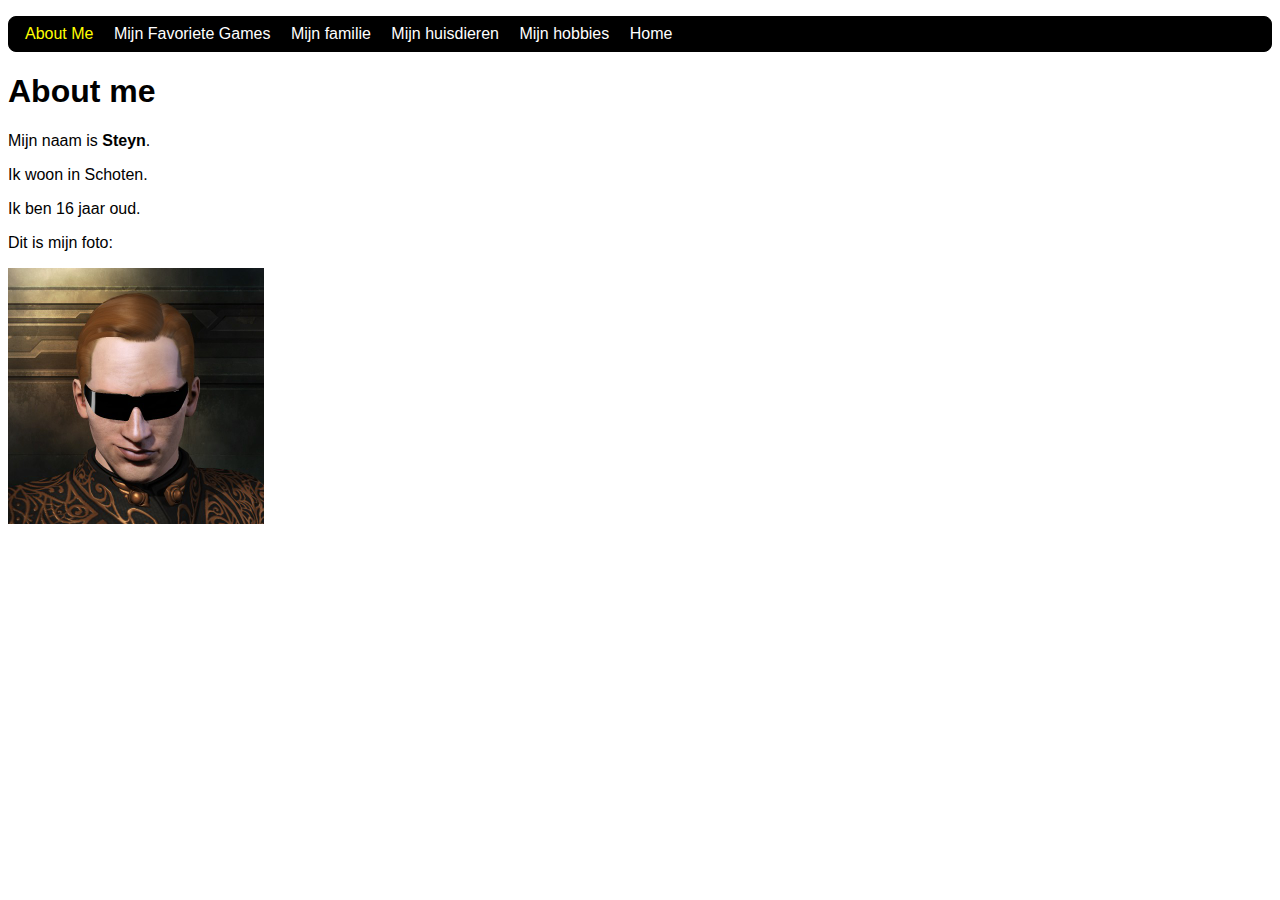
<file: About me.html>
<!DOCTYPE html>
<html>
<head>
<title>Over mij</title>
<link type="text/css" rel="stylesheet" href="css/pages.css"/>
<meta charset="utf-8"/>
</head>

<body>

<ul class="menu">
<li class="selected">About Me</li>
<li><a href="Games.html">Mijn Favoriete Games</a></li>
<li><a href="familie.html">Mijn familie</a></li>
<li><a href="huisdieren.html">Mijn huisdieren</a></li>
<li><a href="hobbies.html">Mijn hobbies</a></li>
<li><a href="index.html">Home</a></li>
</ul>

<h1>About me</h1>
<p>Mijn naam is <strong>Steyn</strong>.</p>
<p>Ik woon in Schoten.</p>
<p>Ik ben 16 jaar oud.</p>
<p>Dit is mijn foto:</p>
<p><img src="images/stety.jpg" alt="Picture of me" width="256px"/></p>
</body>
</html>
</file>
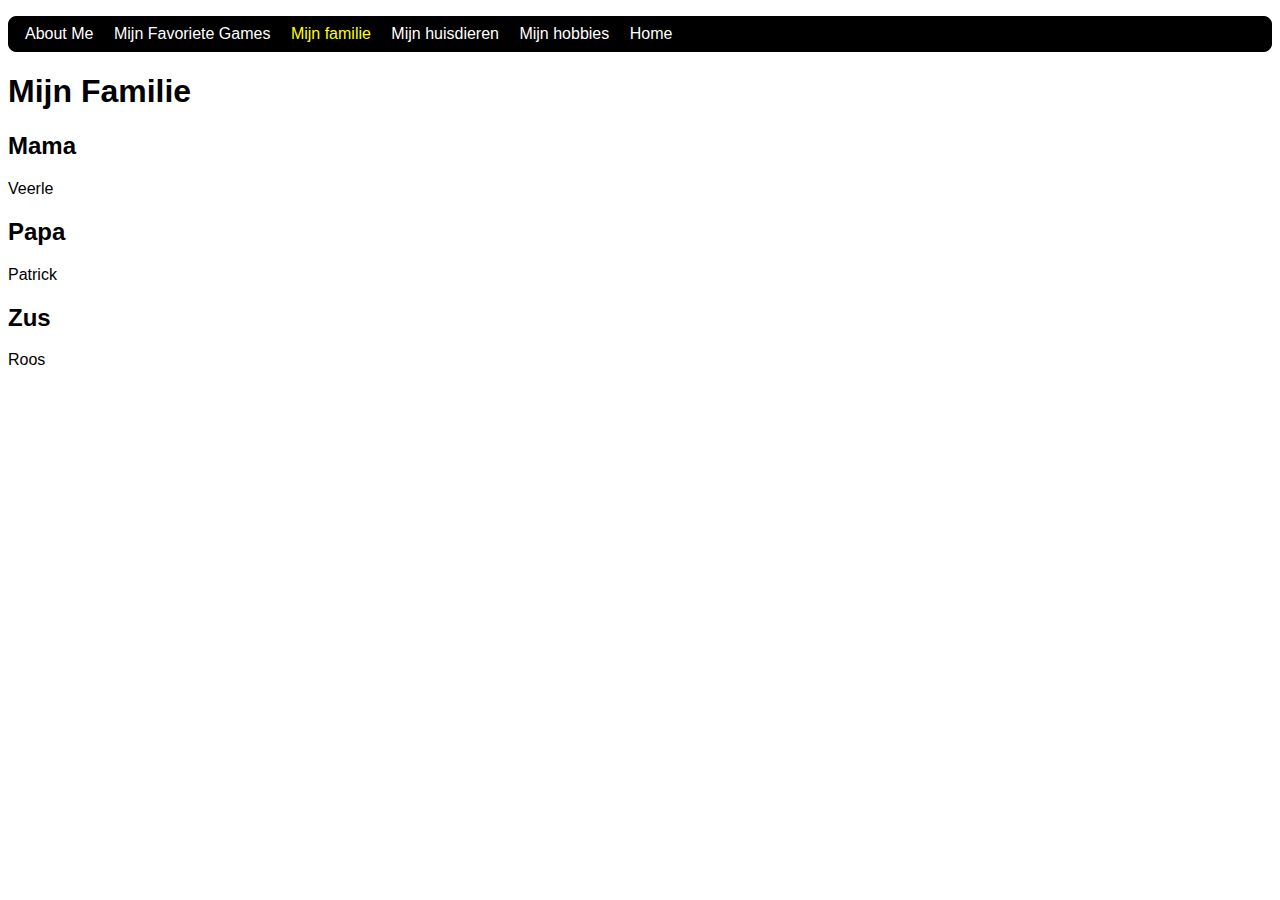
<file: familie.html>
<!DOCTYPE html>
<html>
<head>
<title>Mijn Familie</title>
<link type="text/css" rel="stylesheet" href="css/pages.css"/>
<meta charset="utf-8"/>
</head>

<ul class="menu">
<li><a href="About me.html">About Me</a></li>
<li><a href="Games.html">Mijn Favoriete Games</a></li>
<li class=selected>Mijn familie</li>
<li><a href="huisdieren.html">Mijn huisdieren</a></li>
<li><a href="hobbies.html">Mijn hobbies</a></li>
<li><a href="index.html">Home</a></li>
</ul>

<body>
<h1>Mijn Familie</h1>
<h2>Mama</h2>
<p>Veerle</p>
<h2>Papa</h2>
<p>Patrick</p>
<h2>Zus</h2>
<p>Roos</p>

</body>
</html>
</file>
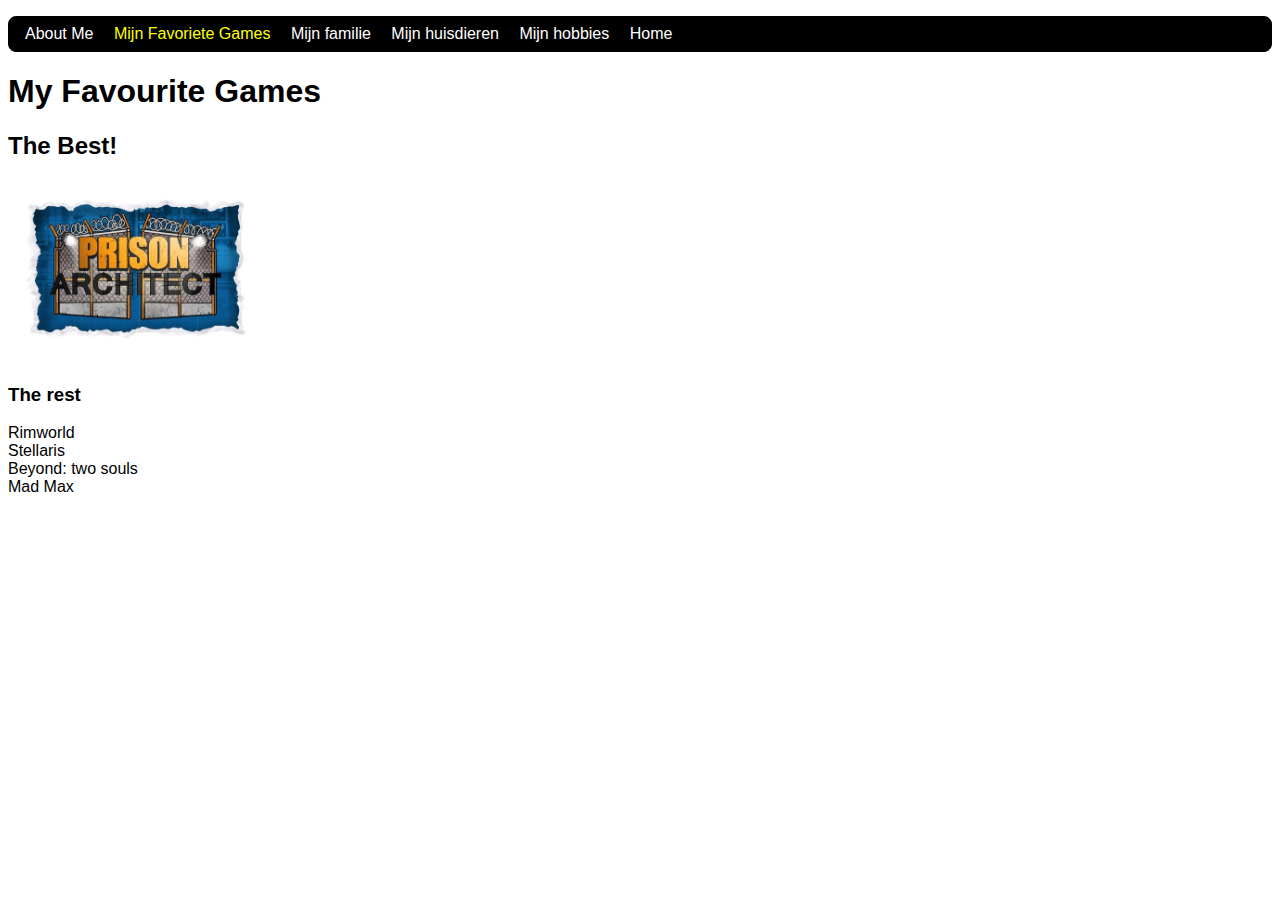
<file: Games.html>
<!DOCTYPE html>
<html>
<head>
<title>My Favourite Games</title>
<link type="text/css" rel="stylesheet" href="css/pages.css"/>
<meta charset="utf-8"/>
</head>

<ul class="menu">
<li><a href="About me.html">About Me</a></li>
<li class=selected>Mijn Favoriete Games</li>
<li><a href="familie.html">Mijn familie</a></li>
<li><a href="huisdieren.html">Mijn huisdieren</a></li>
<li><a href="hobbies.html">Mijn hobbies</a></li>
<li><a href="index.html">Home</a></li>
</ul>

<body>
<h1>My Favourite Games</h1>
<h2>The Best!</h2>
<p><img src="images/pri-arch.jpg" alt="prison architect" width="256px"/></p>
<h3>The rest</h3>
<li>Rimworld</li>
<li>Stellaris</li>
<li>Beyond: two souls</li>
<li>Mad Max</li>
<p> </p>

</body>
</html>
</file>
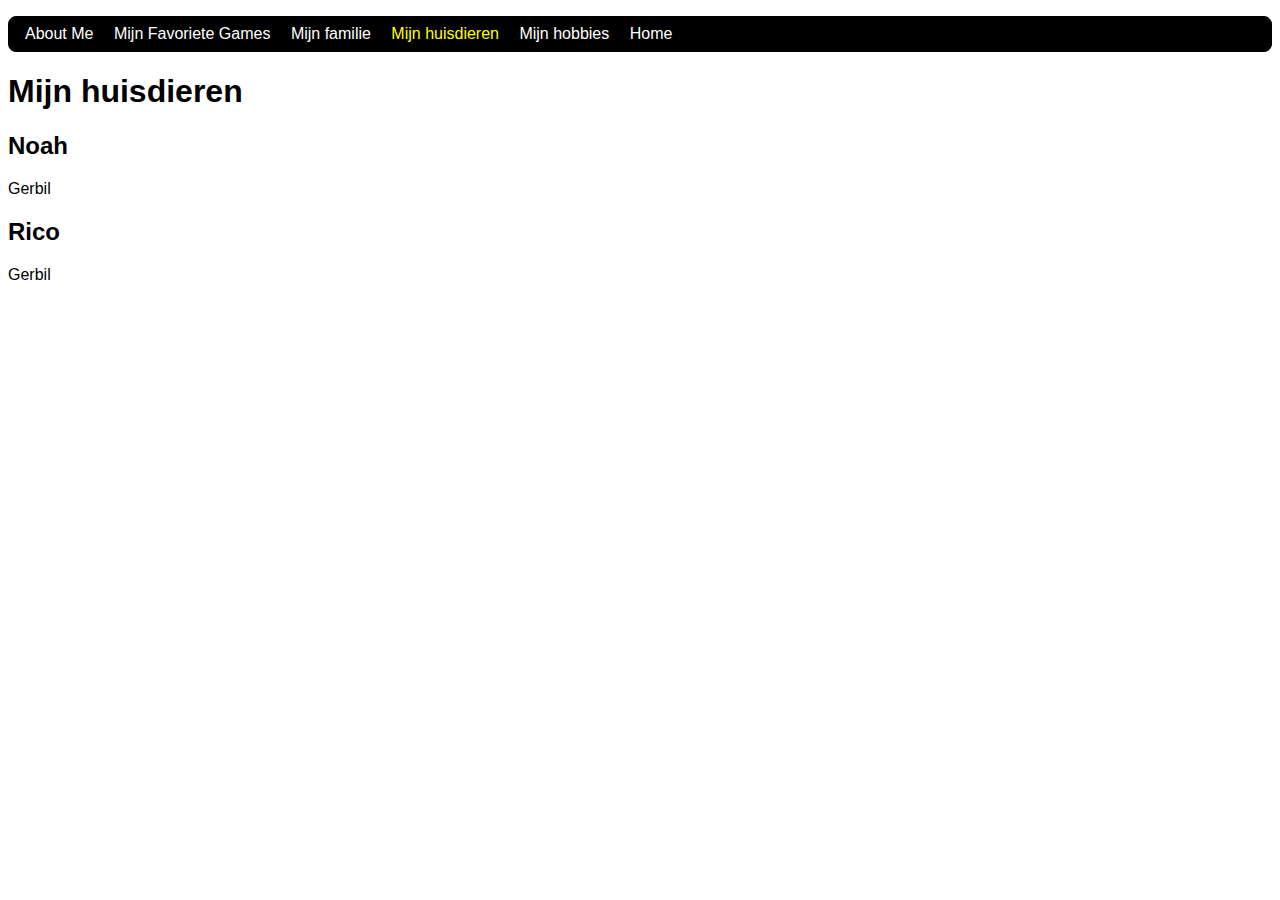
<file: huisdieren.html>
<!DOCTYPE html>
<html>
<head>
<title>Mijn Huisdieren</title>
<link type="text/css" rel="stylesheet" href="css/pages.css"/>
<meta charset="utf-8"/>
</head>

<ul class="menu">
<li><a href="About me.html">About Me</a></li>
<li><a href="Games.html">Mijn Favoriete Games</a></li>
<li><a href="familie.html">Mijn familie</a></li>
<li class=selected>Mijn huisdieren</li>
<li><a href="hobbies.html">Mijn hobbies</a></li>
<li><a href="index.html">Home</a></li>
</ul>

<body>
<h1>Mijn huisdieren</h1>
<h2>Noah</h2>
<p>Gerbil</p>
<h2>Rico</h2>
<p>Gerbil</p>

</body>
</html>
</file>
<file: css/pages.css>
body {
font-family: sans-serif;
}
ul.menu {
	border-style: solid;
	border-width: 1px;
	padding: 0.5em;
	border-radius: 0.5em;
	background-color: black;
}
ul.menu li {
	list-style-type: none;
	display: inline;
	margin-right: 0.5em;
	margin-left: 0.5em;
}
ul.menu li a {
	color: white;
	text-decoration: none;
}
ul.menu li.selected {
	color: yellow;
}
ul.menu li a:hover {
	color: #99DDFF;
	text-decoration: underline;
}
</file>
